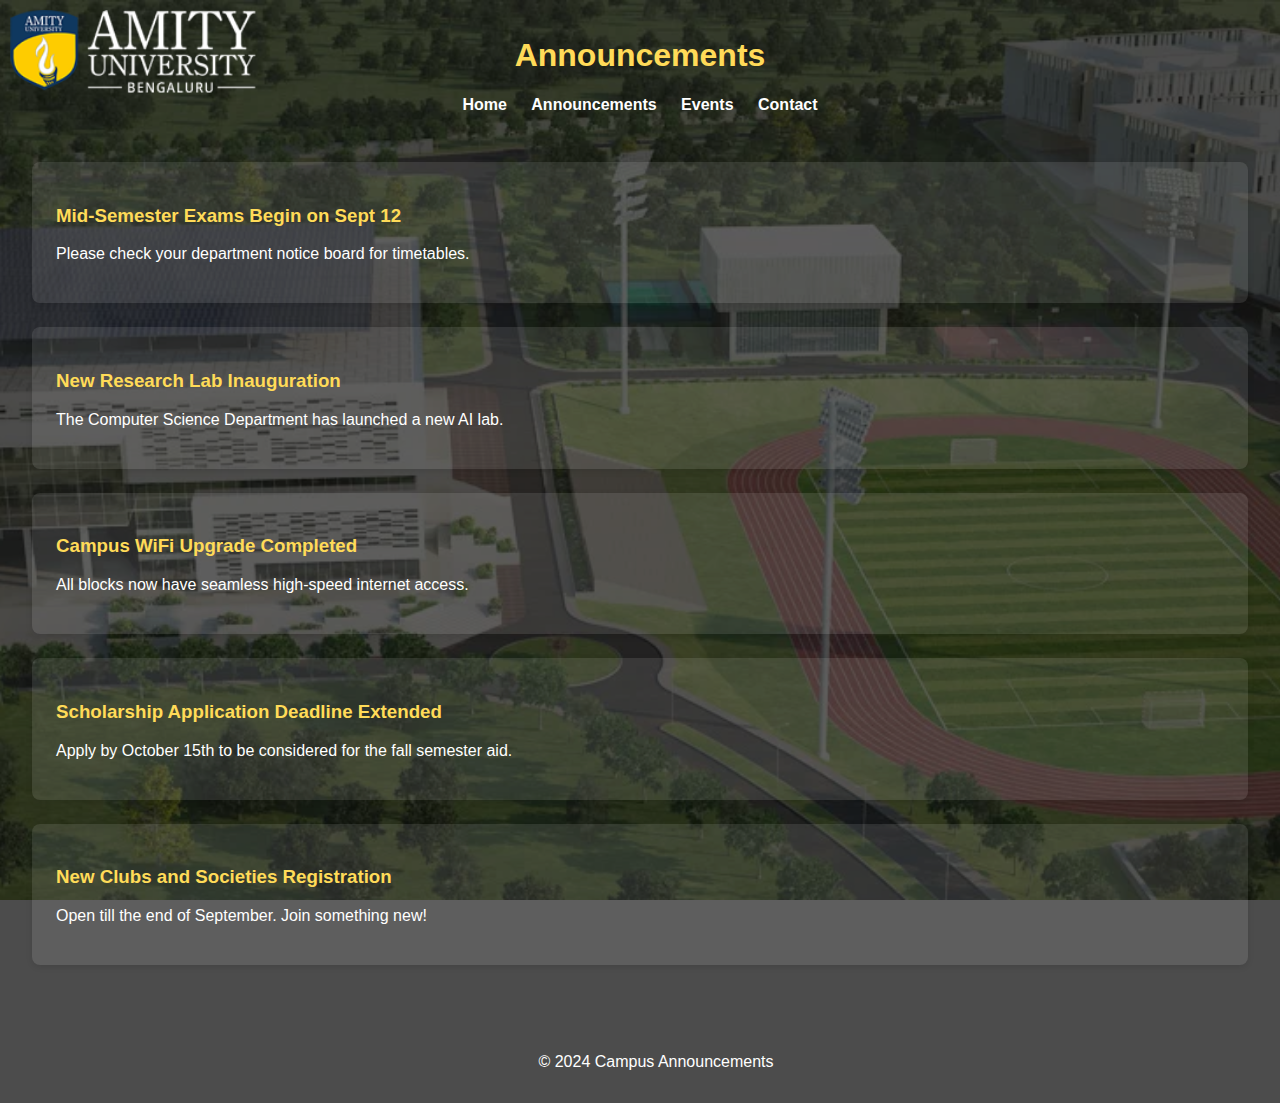
<file: announcements.html>
<!DOCTYPE html>
<html>
<head>
  <title>Announcements</title>
  <link rel="stylesheet" href="style.css">
  <style>
   section h3 {
    color: #FFDB58; 
  }
</style>

</head>
<body>
  <header>
    <img src="logo.src" alt="University Logo" class="logo">
    <h1>Announcements</h1>
    <nav>
      <a href="index.html">Home</a>
      <a href="announcements.html">Announcements</a>
      <a href="events.html">Events</a>
      <a href="contact.html">Contact</a>
    </nav>
  </header>
  <main>
    <section>
      <div class="card">
        <h3>Mid-Semester Exams Begin on Sept 12</h3>
        <p>Please check your department notice board for timetables.</p>
      </div>
      <div class="card">
        <h3>New Research Lab Inauguration</h3>
        <p>The Computer Science Department has launched a new AI lab.</p>
      </div>
      <div class="card">
        <h3>Campus WiFi Upgrade Completed</h3>
        <p>All blocks now have seamless high-speed internet access.</p>
      </div>
      <div class="card">
        <h3>Scholarship Application Deadline Extended</h3>
        <p>Apply by October 15th to be considered for the fall semester aid.</p>
      </div>
      <div class="card">
        <h3>New Clubs and Societies Registration</h3>
        <p>Open till the end of September. Join something new!</p>
      </div>
    </section>
  </main>
  <footer>
    <p>&copy; 2024 Campus Announcements</p>
  </footer>
</body>
</html>
</file>
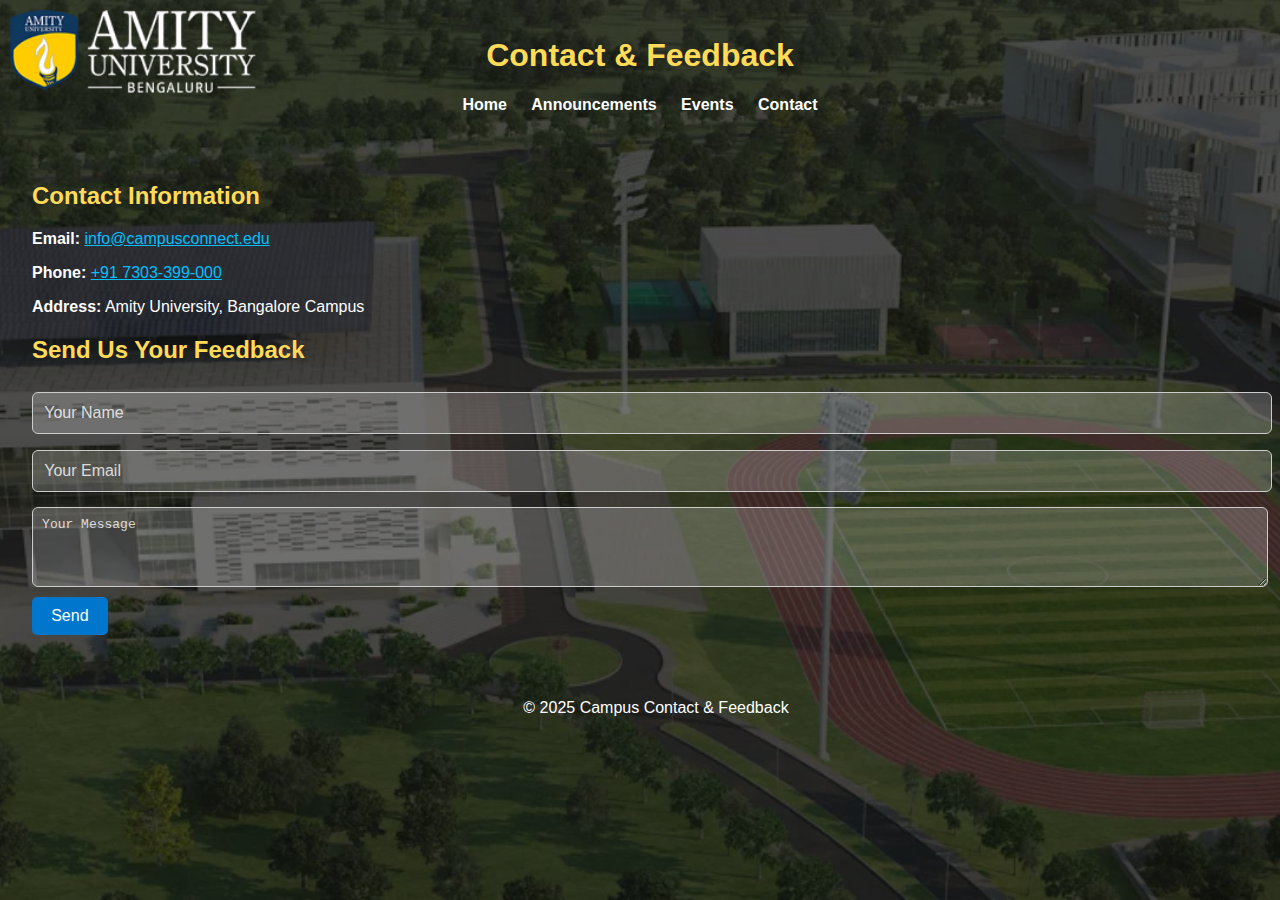
<file: contact.html>
<!DOCTYPE html>
<html>
<head>
  <title>Contact</title>
  <link rel="stylesheet" href="style.css" />
   <style>
    section h2 {
    color: #FFDB58; 
  }
</style>

</head>
<body>
  <header>
    <img src="logo.src" alt="University Logo" class="logo" />
    <h1>Contact & Feedback</h1>
    <nav>
      <a href="index.html">Home</a>
      <a href="announcements.html">Announcements</a>
      <a href="events.html">Events</a>
      <a href="contact.html">Contact</a>
    </nav>
  </header>
  <main> 
    <section class="contact-info">
      <h2>Contact Information</h2>
      <p><strong>Email:</strong> <a href="https://www.amity.edu/bengaluru" style="color:#00bfff;">info@campusconnect.edu</a></p>
      <p><strong>Phone:</strong> <a href="tel:+917303-399-000" style="color:#00bfff;">+91 7303-399-000</a></p>
      <p><strong>Address:</strong> Amity University, Bangalore Campus</p>
    </section>
    
    <section>
    <h2> Send Us Your Feedback </h2>
    <form onsubmit="submitForm(event)">
      <input type="text" placeholder="Your Name" required />
      <input type="email" placeholder="Your Email" required />
      <textarea placeholder="Your Message" rows="4" required></textarea>
      <button type="submit">Send</button>
    </form>
    </section>
  </main>
  <footer>
    <p>&copy; 2025 Campus Contact & Feedback</p>
  </footer>

  <script>
    function submitForm(event) {
      event.preventDefault();
      alert('Thank you for your response!');
    }
  </script>
</body>
</html>
</file>
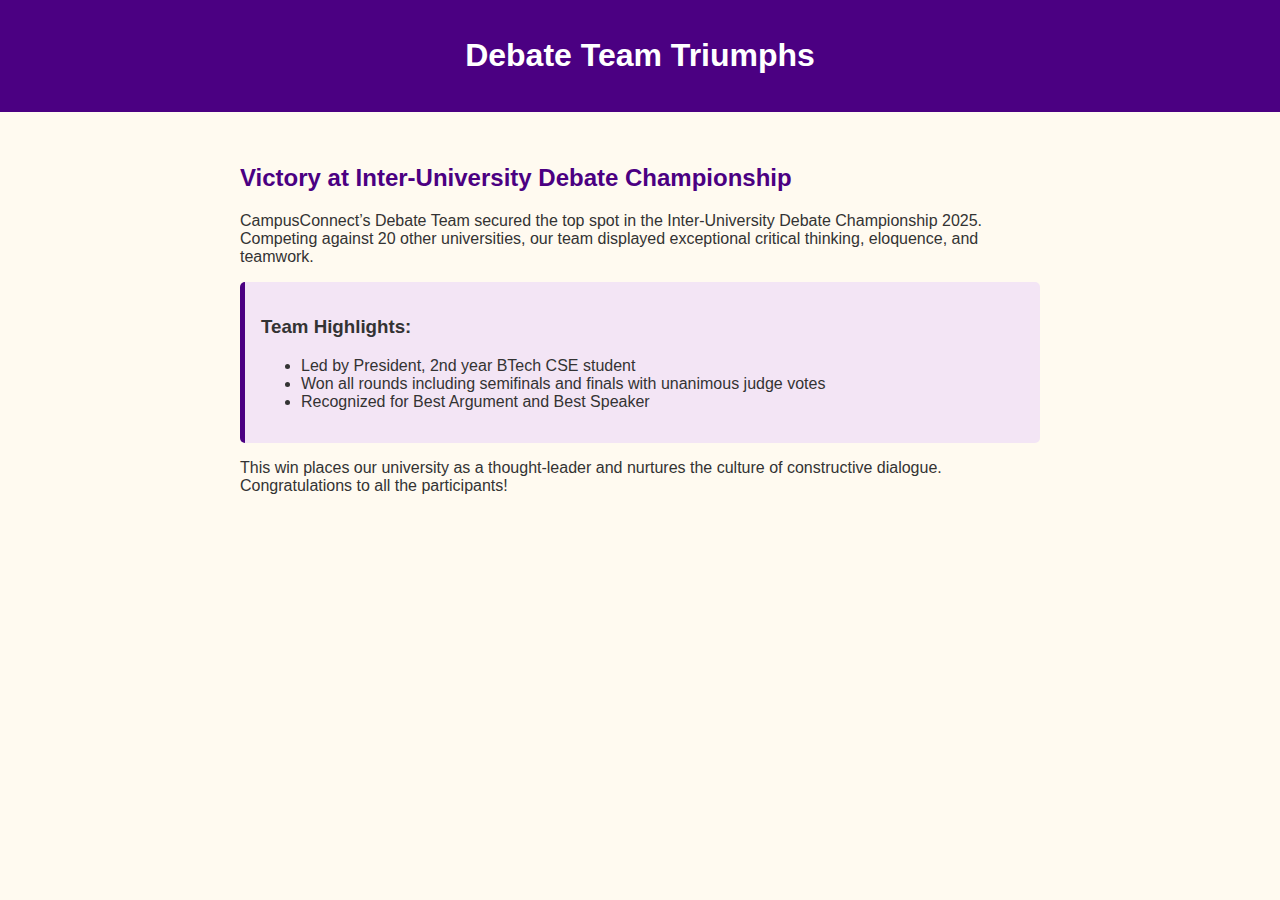
<file: debate-team-win.html>
<!DOCTYPE html>
<html>
<head>
  <title>Debate Team Wins Championship</title>
  <style>
    body {
      font-family: 'Segoe UI', sans-serif;
      background-color: #fffaf0;
      color: #333;
      margin: 0;
      padding: 0;
    }
    header {
      background-color: #4b0082;
      color: white;
      padding: 1em;
      text-align: center;
    }
    main {
      padding: 2em;
      max-width: 800px;
      margin: auto;
    }
    h2 {
      color: #4b0082;
    }
    .highlight {
      background-color: #f3e5f5;
      padding: 1em;
      border-left: 5px solid #4b0082;
      margin: 1em 0;
      border-radius: 5px;
    }
     </style>
</head>
<body>
  <header>
    <h1>Debate Team Triumphs</h1>
  </header>
  <main>
    <h2>Victory at Inter-University Debate Championship</h2>
    <p>CampusConnect’s Debate Team secured the top spot in the Inter-University Debate Championship 2025. Competing against 20 other universities, our team displayed exceptional critical thinking, eloquence, and teamwork.</p>

    <div class="highlight">
      <h3>Team Highlights:</h3>
      <ul>
        <li>Led by President, 2nd year BTech CSE student</li>
        <li>Won all rounds including semifinals and finals with unanimous judge votes</li>
        <li>Recognized for Best Argument and Best Speaker</li>
      </ul>
    </div>

    <p>This win places our university as a thought-leader and nurtures the culture of constructive dialogue. Congratulations to all the participants!</p>
  </main>
  </body>
</html>
</file>
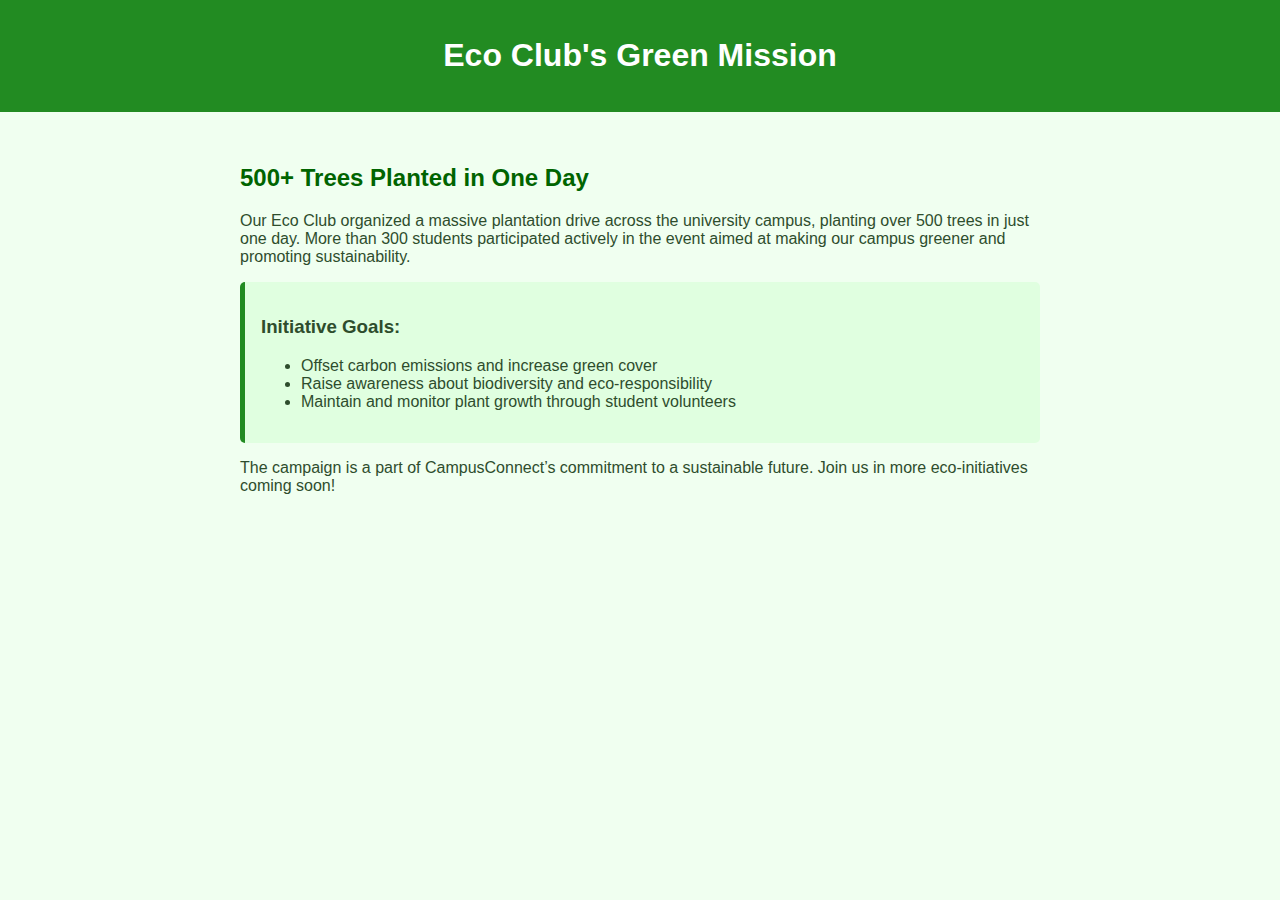
<file: eco-club-plants.html>
<!DOCTYPE html>
<html>
<head>
    <title>Eco Club Tree Plantation</title>
  <style>
    body {
      font-family: 'Segoe UI', sans-serif;
      background-color: #f0fff0;
      color: #2e4d2d;
      margin: 0;
      padding: 0;
    }
    header {
      background-color: #228b22;
      color: white;
      padding: 1em;
      text-align: center;
    }
    main {
      padding: 2em;
      max-width: 800px;
      margin: auto;
    }
    h2 {
      color: #006400;
    }
    .highlight {
      background-color: #e0ffe0;
      padding: 1em;
      border-left: 5px solid #228b22;
      margin: 1em 0;
      border-radius: 5px;
    }
      </style>
</head>
<body>
  <header>
    <h1>Eco Club's Green Mission</h1>
  </header>
  <main>
    <h2>500+ Trees Planted in One Day</h2>
    <p>Our Eco Club organized a massive plantation drive across the university campus, planting over 500 trees in just one day. More than 300 students participated actively in the event aimed at making our campus greener and promoting sustainability.</p>

    <div class="highlight">
      <h3>Initiative Goals:</h3>
      <ul>
        <li>Offset carbon emissions and increase green cover</li>
        <li>Raise awareness about biodiversity and eco-responsibility</li>
        <li>Maintain and monitor plant growth through student volunteers</li>
      </ul>
    </div>

    <p>The campaign is a part of CampusConnect’s commitment to a sustainable future. Join us in more eco-initiatives coming soon!</p>
  </main>
 </body>
</html>
</file>
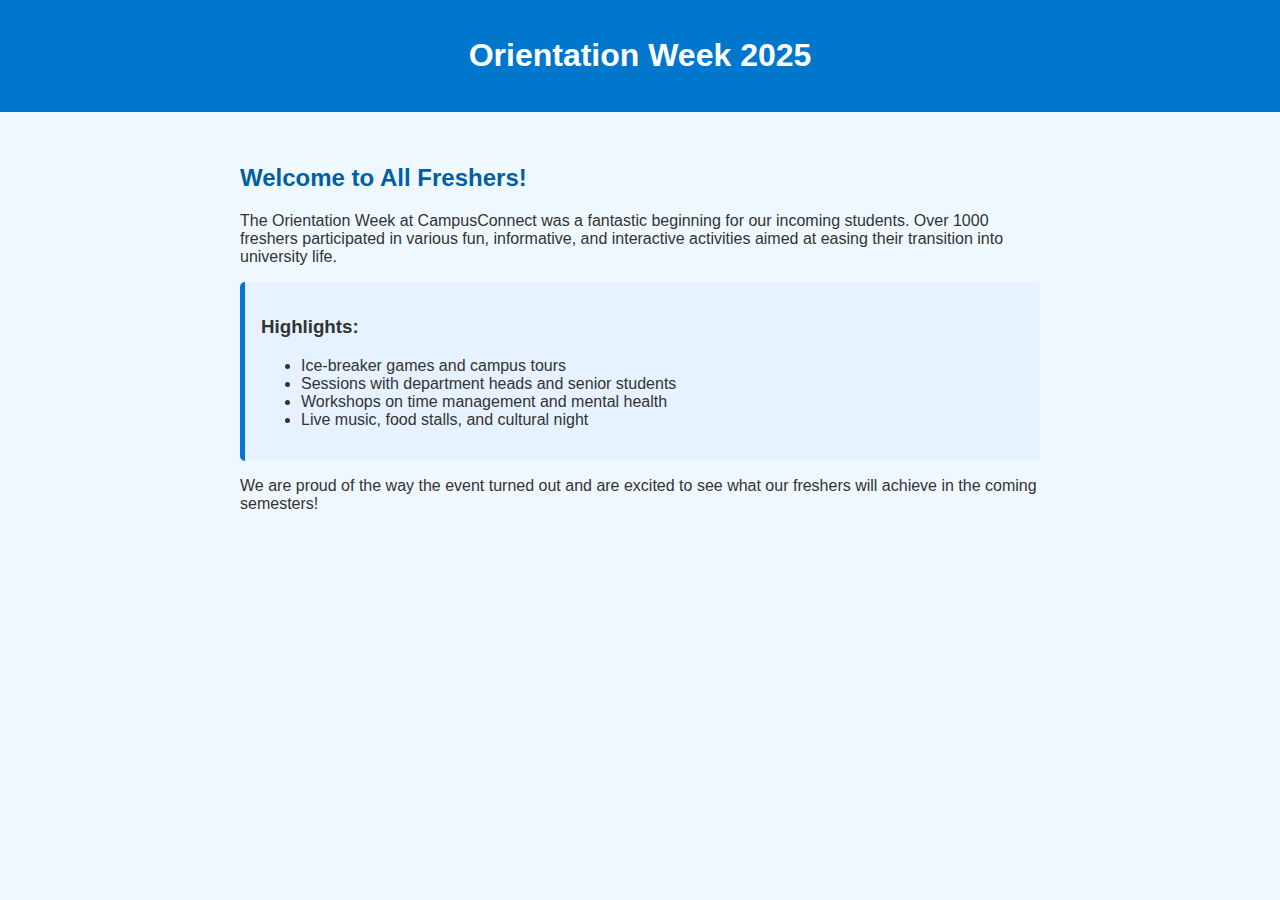
<file: orientation-week.html>
<!DOCTYPE html>
<html>
<head>
  <title>Orientation Week Highlights</title>
  <style>
    body {
      font-family: 'Segoe UI', sans-serif;
      background-color: #f0f8ff;
      color: #333;
      margin: 0;
      padding: 0;
    }
    header {
      background-color: #0077cc;
      color: white;
      padding: 1em;
      text-align: center;
    }
    main {
      padding: 2em;
      max-width: 800px;
      margin: auto;
    }
    h2 {
      color: #005fa3;
    }
    .highlight {
      background-color: #e6f2ff;
      padding: 1em;
      border-left: 5px solid #0077cc;
      margin: 1em 0;
      border-radius: 5px;
    }
      </style>
</head>
<body>
  <header>
    <h1>Orientation Week 2025</h1>
  </header>
  <main>
    <h2>Welcome to All Freshers!</h2>
    <p>The Orientation Week at CampusConnect was a fantastic beginning for our incoming students. Over 1000 freshers participated in various fun, informative, and interactive activities aimed at easing their transition into university life.</p>

    <div class="highlight">
      <h3>Highlights:</h3>
      <ul>
        <li>Ice-breaker games and campus tours</li>
        <li>Sessions with department heads and senior students</li>
        <li>Workshops on time management and mental health</li>
        <li>Live music, food stalls, and cultural night</li>
      </ul>
    </div>

    <p>We are proud of the way the event turned out and are excited to see what our freshers will achieve in the coming semesters!</p>
  </main>
  </body>
</html>
</file>
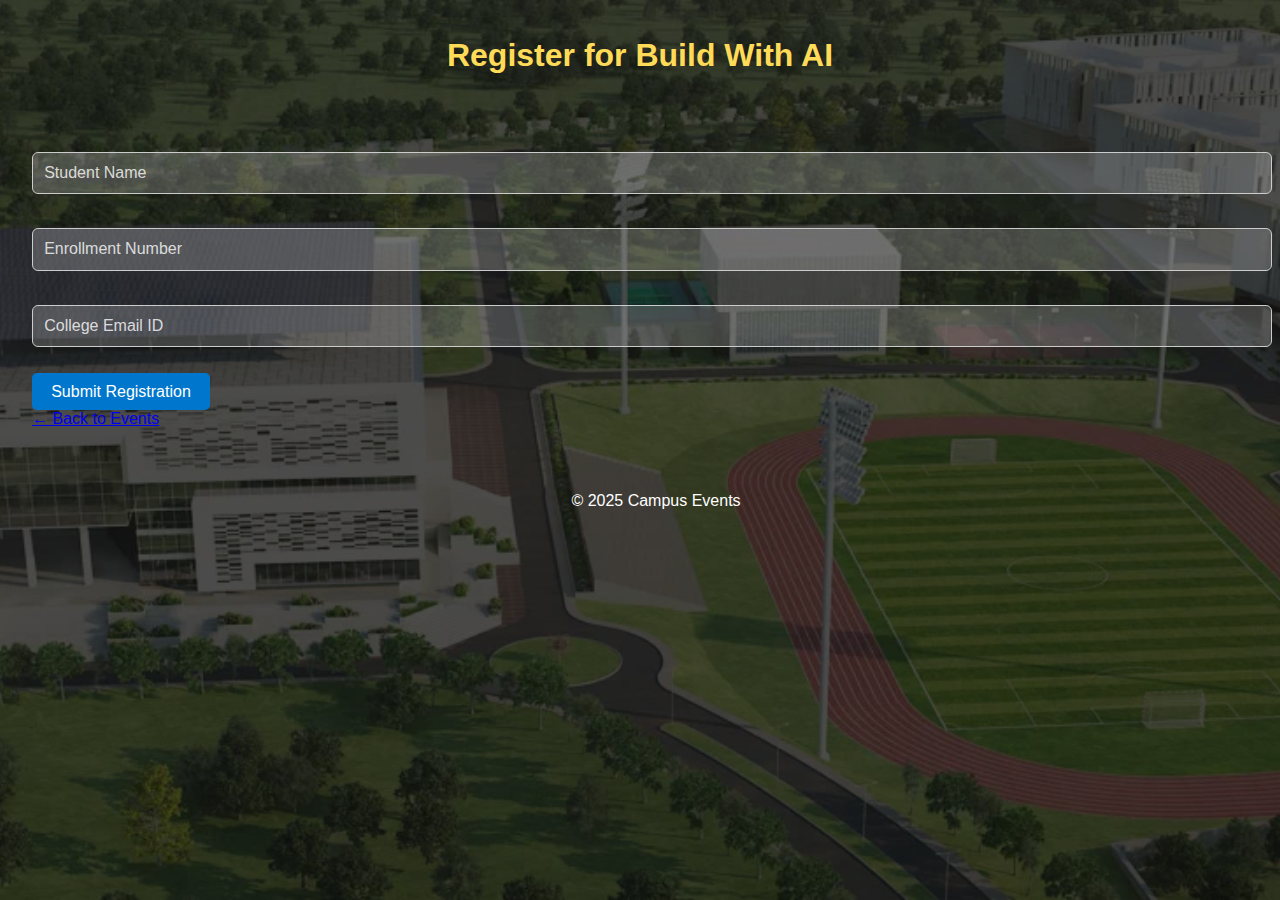
<file: register-Build-with-AI.html>
<!DOCTYPE html>
<html>
<head>
  <title>Register - Build With AI</title>
  <link rel="stylesheet" href="style.css" />
</head>
<body>
  <header>
    <h1>Register for Build With AI</h1>
  </header>
  <main>
    <section>

      <form onsubmit="submitForm(event)">
        <input type="text" placeholder="Student Name" required /><br /><br />
        <input type="text" placeholder="Enrollment Number" required /><br /><br />
        <input type="email" placeholder="College Email ID" required /><br /><br />
        <button type="submit">Submit Registration</button>
      </form>

      <a href="events.html">← Back to Events</a>

    </section>
  </main>
  <footer>
    <p>&copy; 2025 Campus Events</p>
  </footer>

  <script>
    function submitForm(event) {
      event.preventDefault();
      alert("Thank you for registering for Build With AI! See you at the event.");
    }
  </script>
</body>
</html>
</file>
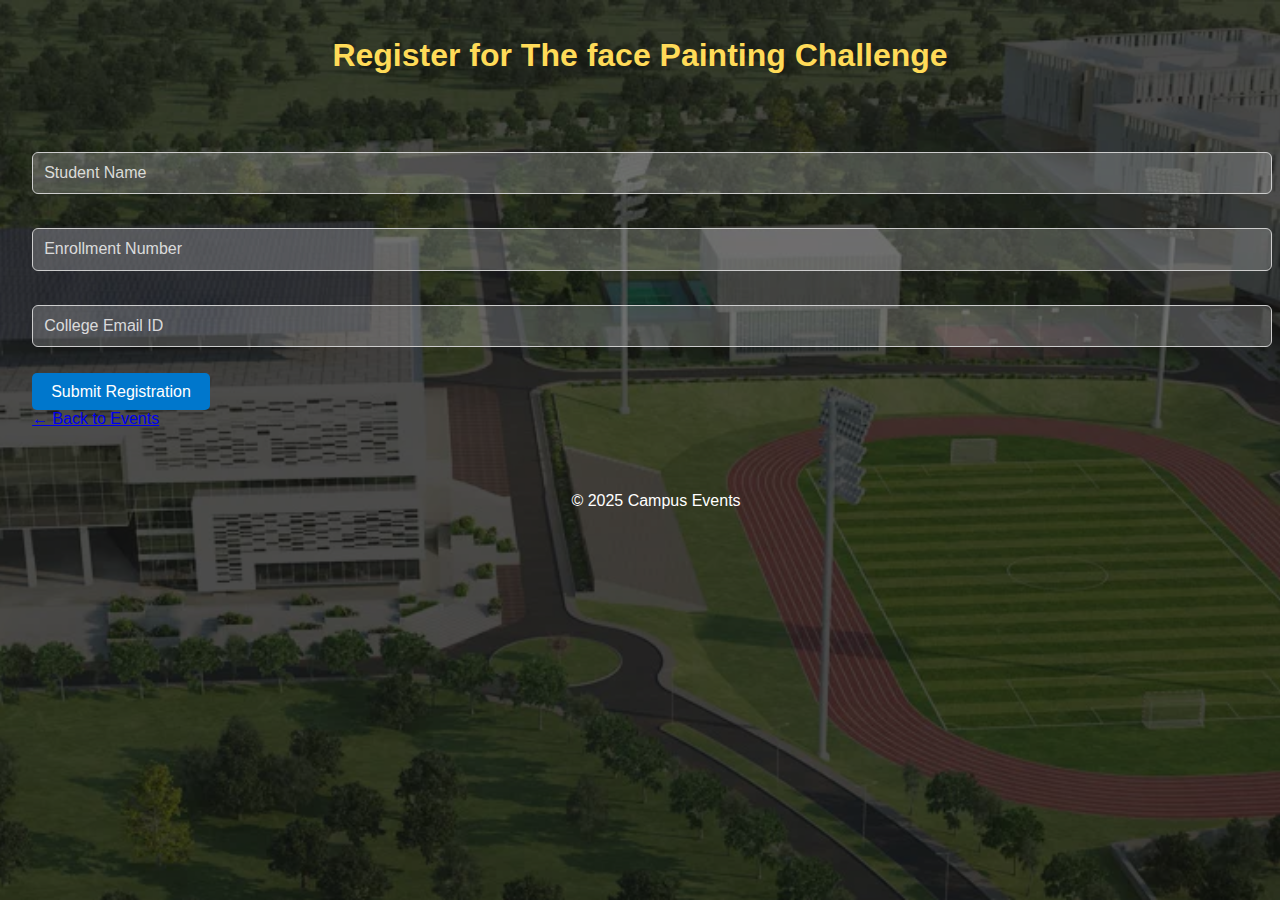
<file: register-facepaint.html>
<!DOCTYPE html>
<html>
<head>
  <title>Register - Face paint</title>
  <link rel="stylesheet" href="style.css" />
</head>
<body>
  <header>
    <h1>Register for The face Painting Challenge</h1>
     </header>
  <main>
    <section>
           <form onsubmit="submitForm(event)">
        <input type="text" placeholder="Student Name" required /><br /><br />
        <input type="text" placeholder="Enrollment Number" required /><br /><br />
        <input type="email" placeholder="College Email ID" required /><br /><br />
        <button type="submit">Submit Registration</button>
      </form>
 
       <a href="events.html">← Back to Events</a>

    </section>
  </main>
  <footer>
    <p>&copy; 2025 Campus Events</p>
  </footer>

  <script>
    function submitForm(event) {
      event.preventDefault();
      alert("Thanks for registering for The Face Painting Challenge! See you there!");
    }
  </script>
</body>
</html>
</file>
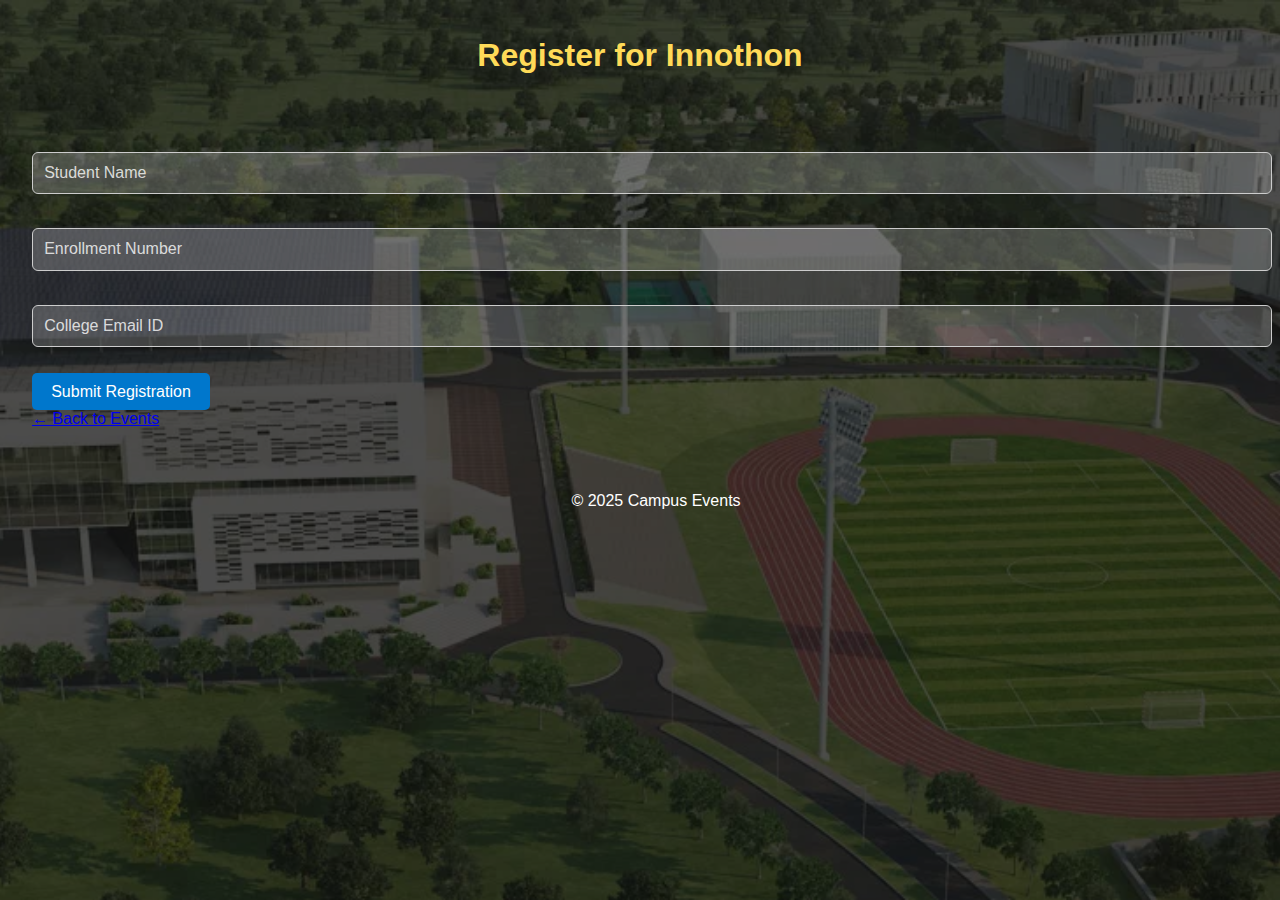
<file: register-innoton.html>
<!DOCTYPE html>
<html>
<head>
  <title>Register - Innothon </title>
  <link rel="stylesheet" href="style.css" />
</head>
<body>
  <header>
    <h1>Register for Innothon</h1>
  </header>
  <main>
    <section>

      <form onsubmit="submitForm(event)">
        <input type="text" placeholder="Student Name" required /><br /><br />
        <input type="text" placeholder="Enrollment Number" required /><br /><br />
        <input type="email" placeholder="College Email ID" required /><br /><br />
        <button type="submit">Submit Registration</button>
      </form>

     <a href="events.html">← Back to Events</a>

    </section>
  </main>
  <footer>
    <p>&copy; 2025 Campus Events</p>
  </footer>

  <script>
    function submitForm(event) {
      event.preventDefault();
      alert("Thank you for registering for the Innothon!");
    }
  </script>
</body>
</html>
</file>
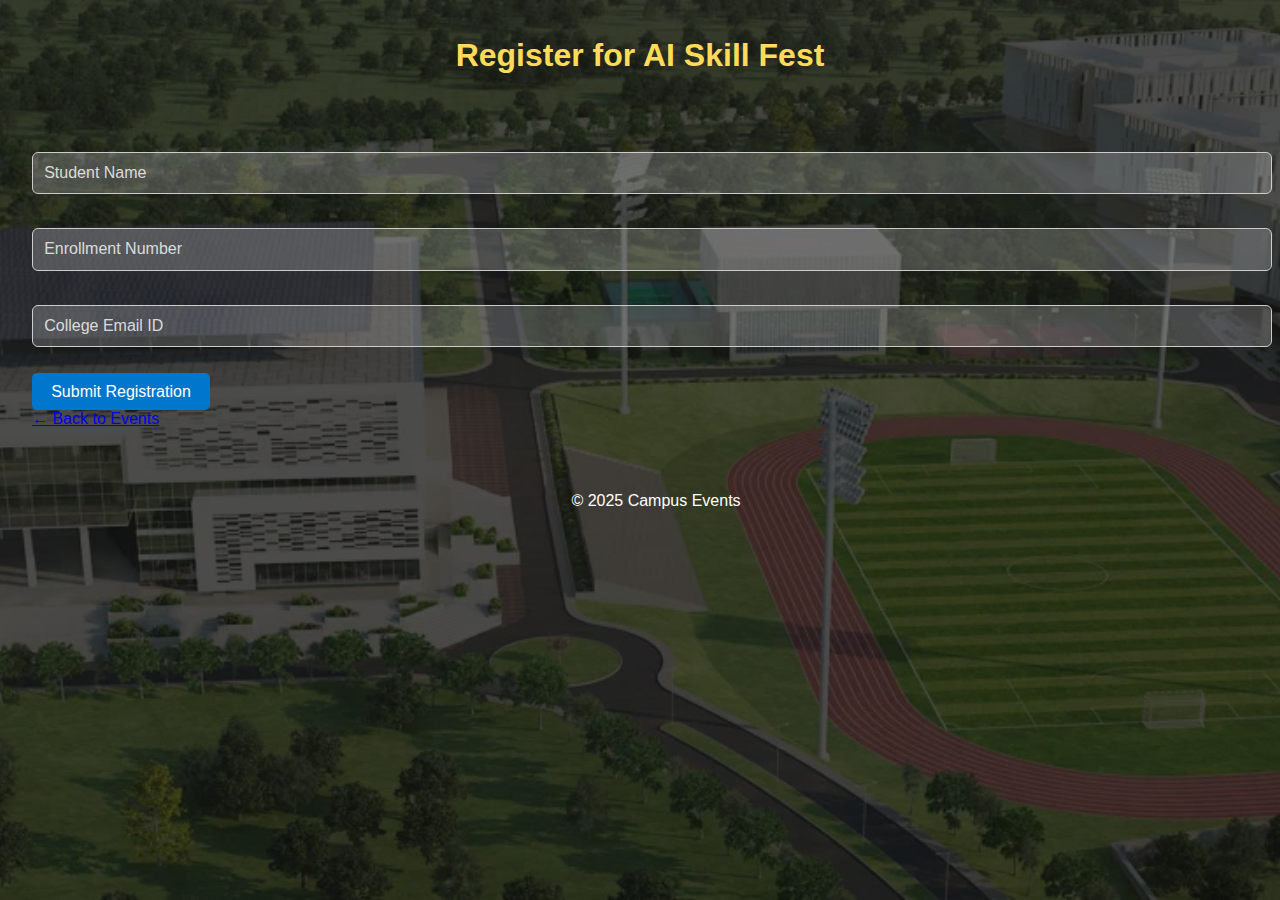
<file: register-skillFest.html>
<!DOCTYPE html>
<html>
<head>
  <title>Register - AI Skill Fest</title>
  <link rel="stylesheet" href="style.css" />
</head>
<body>
  <header>
    <h1>Register for AI Skill Fest</h1>
     </header>
  <main>
    <section>
            <form onsubmit="submitForm(event)">
        <input type="text" placeholder="Student Name" required /><br /><br />
        <input type="text" placeholder="Enrollment Number" required /><br /><br />
        <input type="email" placeholder="College Email ID" required /><br /><br />
        <button type="submit">Submit Registration</button>
      </form>
    <a href="events.html">← Back to Events</a>

    </section>
  </main>
  <footer>
    <p>&copy; 2025 Campus Events</p>
  </footer>

  <script>
    function submitForm(event) {
      event.preventDefault();
      alert("You’ve successfully registered for AI Skill Fest. All the best!");
    }
  </script>
</body>
</html>
</file>
<file: style.css>
<style>
body {
  font-family: 'Segoe UI', sans-serif;
  margin: 0;
  padding: 0;
  background-color: #f8f9fa;
  color: #333;
}
body {
  margin: 0;
  padding: 0;
  font-family: 'Segoe UI', Tahoma, Geneva, Verdana, sans-serif;
  background: linear-gradient(rgba(0, 0, 0, 0.7), rgba(0, 0, 0, 0.7)),
              url('campus.jpg') no-repeat center center fixed;
  background-size: cover;
  color: #ffffff;
}

header {
  color: #FFDB58;
  padding: 1em;
  text-align: center;
  position: relative;
}
.logo {
  position: absolute;
  top: 10px;
  left: 10px;
  width: 250px;
  height: auto;
}
nav a {
  margin: 0 10px;
  color: white;
  text-decoration: none;
  font-weight: bold;
}
nav a:active {
  color: #ffcc00; 
}
main {
  padding: 2em;
}
.article {
  border-left: 5px solid #00bfff;
  background-color: rgba(255, 255, 255, 0.1);
  margin: 20px 0;
  padding: 15px 20px;
  border-radius: 8px;
  box-shadow: 0 2px 6px rgba(0, 0, 0, 0.3);
  color: white;
}
.article h4 {
  margin-top: 0;
  color: #0073e6;
  font-size: 1.4em;
}

.article p {
  font-size: 1em;
  color: white;
  line-height: 1.6;
}
footer {
  color: white;
  text-align: center;
  padding: 1em;
  position: relative;
  bottom: 0;
  width: 100%;
}
form input,
form textarea {
  width: 100%;
  margin: 0.5em 0;
  padding: 0.7em;
  border: 1px solid #ccc;
  border-radius: 6px;
  font-size: 1em;
  background-color: rgba(255, 255, 255, 0.2); 
  color: white; 
}
form input::placeholder,
form textarea::placeholder {
  color: rgba(255, 255, 255, 0.8);
}
button {
  background-color: #0077cc;
  color: white;
  border: none;
  padding: 0.6em 1.2em;
  border-radius: 5px;
  cursor: pointer;
  font-size: 1em;
}
button:hover {
  background-color: black;
}
.slider {
  margin-top: 2em;
}
.slider-container {
  display: flex;
  overflow-x: auto;
  gap: 1em;
}
.slide {
  flex: 0 0 auto;
  background: #e6f0f8;
  padding: 1em;
  border-radius: 8px;
  min-width: 250px;
  box-shadow: 0 2px 4px rgba(0,0,0,0.1);
}
.card {
  background:  rgba(255, 255, 255, 0.1);
  color: white;       
  padding: 1.5em;
  margin-bottom: 1.5em;
  border-radius: 8px;
  box-shadow: 0 2px 6px rgba(0,0,0,0.1);
  
}
</style>
</file>
